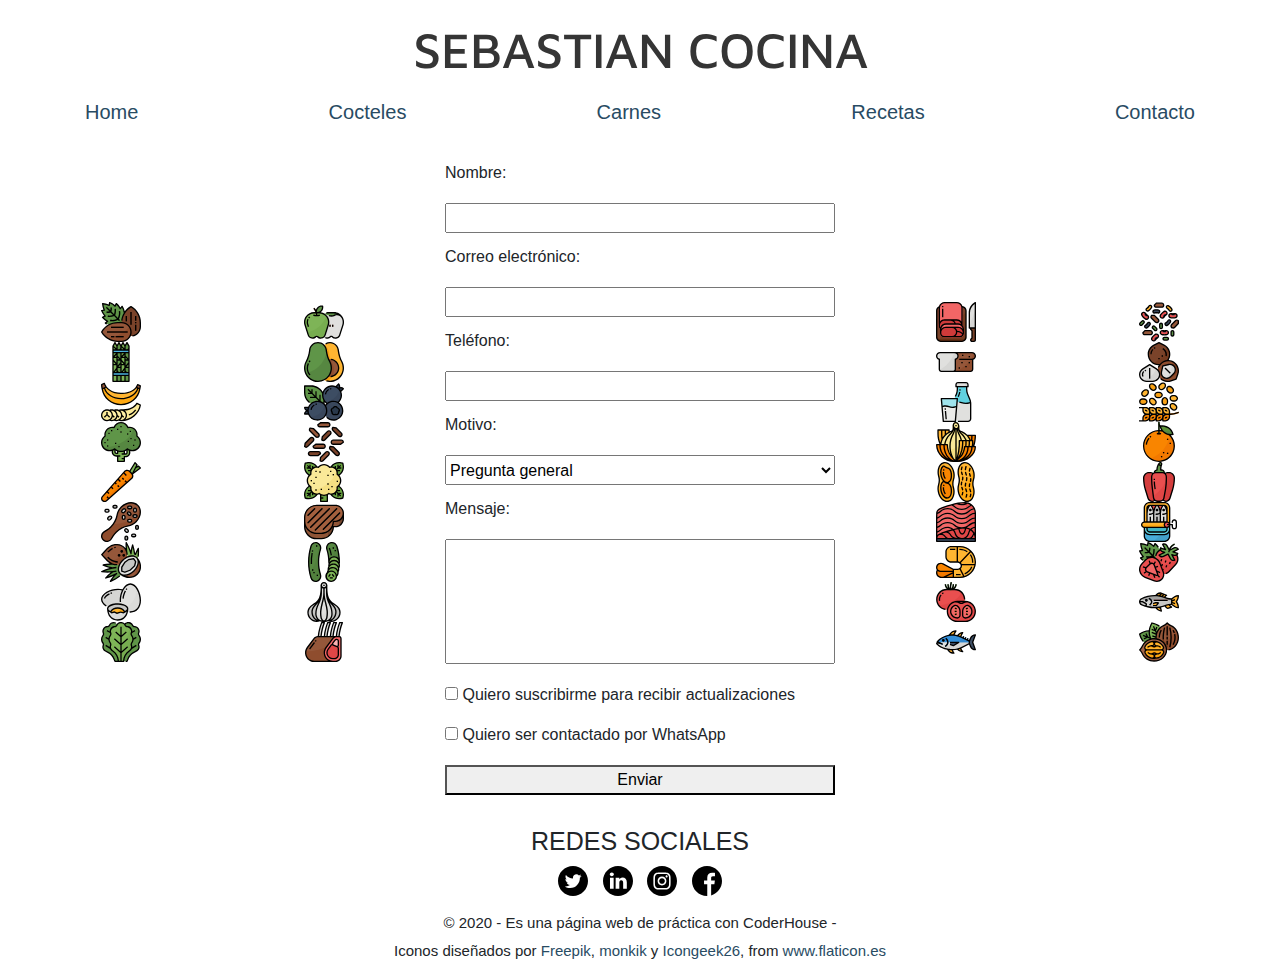
<file: contacto.html>
<!DOCTYPE html>
<html lang="es-CO">
  <head>
    <meta charset="utf-8">
    <meta name="robots" content="noindex, nofollow"/>
    <meta name="viewport" content="width=device-width, user-scalable=no">
    <link href="https://fonts.googleapis.com/css2?family=Maven+Pro:wght@400;500;600&display=swap" rel="stylesheet">
    <link rel="stylesheet" href="https://stackpath.bootstrapcdn.com/bootstrap/4.5.2/css/bootstrap.min.css" integrity="sha384-JcKb8q3iqJ61gNV9KGb8thSsNjpSL0n8PARn9HuZOnIxN0hoP+VmmDGMN5t9UJ0Z" crossorigin="anonymous">
    <link rel="stylesheet" href="./styles/general_SASS.css">
    <link rel="stylesheet" href="./styles/la_magia.css">
    <title>CHEFBASTIAN</title>
  </head>
  <body>
    <!-- START: encabezado de la página -->
    <div class="container">
      <header>
        <section>
          <div class="row flex-nowrap justify-content-center align-items-center header-title">
            <a href="./index.html"><h1 class="page-title">SEBASTIAN COCINA</h1></a>
          </div>
          <!-- START: Navigation -->
          <div class="nav-scroller py-1 mb-2">
            <nav class="nav d-flex justify-content-between" id="menu">
              <a href="./index.html">Home</a>
              <a href="./cocteles.html">Cocteles</a>
              <a href="./carnes.html">Carnes</a>
              <a href="./recetas.html">Recetas</a>
              <a href="./contacto.html">Contacto</a>
            </nav>
          </div>
        </section>
        <!-- END: Navigation -->
      </header>
    </div>
    <!-- END: encabezado de la página -->

    <!-- START: contenido de la pagina-->
    <main class="main-contact">
      <div class="iconos-ingredientes">
        <div class="pairing-icons">
          <div class="animation-X">
            <img class="icon-food" src="./assets/img/iconos/food/001-almond.svg" alt="">
          </div>
          <div class="animation--X">
            <img class="icon-food" src="./assets/img/iconos/food/002-apple.svg" alt="">
          </div>
        </div>
        <div class="pairing-icons">
          <div class="animation-X">
            <img class="icon-food" src="./assets/img/iconos/food/003-asparagus.svg" alt="">
          </div>
          <div class="animation--X">
            <img class="icon-food" src="./assets/img/iconos/food/004-avocado.svg" alt="">
          </div>
        </div>
        <div class="pairing-icons">
          <div class="animation-X">
            <img class="icon-food" src="./assets/img/iconos/food/005-banana.svg" alt="">
          </div>
          <div class="animation--X">
            <img class="icon-food" src="./assets/img/iconos/food/006-blueberry.svg" alt="">
          </div>
        </div>
        <div class="pairing-icons">
          <div class="animation-X">
            <img class="icon-food" src="./assets/img/iconos/food/007-broccoli.svg" alt="">
          </div>
          <div class="animation--X">
            <img class="icon-food" src="./assets/img/iconos/food/008-brown rice.svg" alt="">
          </div>
        </div>
        <div class="pairing-icons">
          <div class="animation-X">
            <img class="icon-food" src="./assets/img/iconos/food/009-carrots.svg" alt="">
          </div>
          <div class="animation--X">
            <img class="icon-food" src="./assets/img/iconos/food/010-cauliflower.svg" alt="">
          </div>
        </div>
        <div class="pairing-icons">
          <div class="animation-X">
            <img class="icon-food" src="./assets/img/iconos/food/011-chia.svg" alt="">
          </div>
          <div class="animation--X">
            <img class="icon-food" src="./assets/img/iconos/food/012-steak.svg" alt="">
          </div>
        </div>
        <div class="pairing-icons">
          <div class="animation-X">
            <img class="icon-food" src="./assets/img/iconos/food/013-coconut.svg" alt="">
          </div>
          <div class="animation--X">
            <img class="icon-food" src="./assets/img/iconos/food/014-cucumber.svg" alt="">
          </div>
        </div>
        <div class="pairing-icons">
          <div class="animation-X">
            <img class="icon-food" src="./assets/img/iconos/food/015-egg.svg" alt="">
          </div>
          <div class="animation--X">
            <img class="icon-food" src="./assets/img/iconos/food/016-garlic.svg" alt="">
          </div>
        </div>
        <div class="pairing-icons">
          <div class="animation-X">
            <img class="icon-food" src="./assets/img/iconos/food/017-kale.svg" alt="">
          </div>
          <div class="animation--X">
            <img class="icon-food" src="./assets/img/iconos/food/018-lamb.svg" alt="">
          </div>
        </div>
      </div>
      <div class="contact-container">
        <!-- START: formulario para recolectar datos de contacto -->
        <form action="" method="post">
            <label for="name" class="form-label">Nombre:</label>
            <br>
            <input type="text" class="form-input" id="name" name="user_name">
            <br>
            <label for="mail" class="form-label">Correo electrónico:</label>
            <br>
            <input type="email" class="form-input" id="mail" name="user_mail">
            <br>
            <label for="mail" class="form-label">Teléfono:</label>
            <br>
            <input type="number" class="form-input" id="phone" name="user_phone">
            <br>
            <label for="why" class="form-label">Motivo:</label>
            <br>
            <select id="why-list" class="form-listbox" name="why-list">
              <option value="pregunta-general">Pregunta general</option>
              <option value="busco-servicios">Busco servicios</option>
              <option value="ofrezco-servicios">Ofrezco servicios</option>
              <option value="otro">Otro</option>
            </select>
            <br>
            <label for="name" class="form-label">Mensaje:</label>
            <br>
            <textarea id="msg" class="form-message" name="user_message" rows="10"></textarea>
            <br>
            <div class="form-checkbox">
              <input type="checkbox" id="cbox1" value="mailing_checkbox"> <label for="cbox1">Quiero suscribirme para recibir actualizaciones</label>
            </div>
            <div class="form-checkbox">
              <input type="checkbox" id="cbox2" value="whatsapp_checkbox"> <label for="cbox2">Quiero ser contactado por WhatsApp</label>
            </div>
            <button type="button" class="form-button" onclick="">Enviar</button>
        </form>
        <!-- END: formulario para recolectar datos de contacto -->
      </div>
      <div class="iconos-ingredientes">
        <div class="pairing-icons">
          <div class="animation-X">
            <img class="icon-food" src="./assets/img/iconos/food/019-beef.svg" alt="">
          </div>
          <div class="animation--X">
            <img class="icon-food" src="./assets/img/iconos/food/020-legumes.svg" alt="">
          </div>
        </div>
        <div class="pairing-icons">
          <div class="animation-X">
            <img class="icon-food" src="./assets/img/iconos/food/021-white bread.svg" alt="">
          </div>
          <div class="animation--X">
            <img class="icon-food" src="./assets/img/iconos/food/022-macadamia nut.svg" alt="">
          </div>
        </div>
        <div class="pairing-icons">
          <div class="animation-X">
            <img class="icon-food" src="./assets/img/iconos/food/023-milk.svg" alt="">
          </div>
          <div class="animation--X">
            <img class="icon-food" src="./assets/img/iconos/food/024-oat.svg" alt="">
          </div>
        </div>
        <div class="pairing-icons">
          <div class="animation-X">
            <img class="icon-food" src="./assets/img/iconos/food/025-onion.svg" alt="">
          </div>
          <div class="animation--X">
            <img class="icon-food" src="./assets/img/iconos/food/026-orange.svg" alt="">
          </div>
        </div>
        <div class="pairing-icons">
          <div class="animation-X">
            <img class="icon-food" src="./assets/img/iconos/food/027-peanut.svg" alt="">
          </div>
          <div class="animation--X">
            <img class="icon-food" src="./assets/img/iconos/food/028-Bell pepper.svg" alt="">
          </div>
        </div>
        <div class="pairing-icons">
          <div class="animation-X">
            <img class="icon-food" src="./assets/img/iconos/food/029-salmon.svg" alt="">
          </div>
          <div class="animation--X">
            <img class="icon-food" src="./assets/img/iconos/food/030-sardines.svg" alt="">
          </div>
        </div>
        <div class="pairing-icons">
          <div class="animation-X">
            <img class="icon-food" src="./assets/img/iconos/food/031-Shrimp.svg" alt="">
          </div>
          <div class="animation--X">
            <img class="icon-food" src="./assets/img/iconos/food/032-strawberry.svg" alt="">
          </div>
        </div>
        <div class="pairing-icons">
          <div class="animation-X">
            <img class="icon-food" src="./assets/img/iconos/food/033-tomatoes.svg" alt="">
          </div>
          <div class="animation--X">
            <img class="icon-food" src="./assets/img/iconos/food/034-trout.svg" alt="">
          </div>
        </div>
        <div class="pairing-icons">
          <div class="animation-X">
            <img class="icon-food" src="./assets/img/iconos/food/035-tuna.svg" alt="">
          </div>
          <div class="animation--X">
            <img class="icon-food" src="./assets/img/iconos/food/036-walnut.svg" alt="">
          </div>
        </div>
      </div>
    </main>
    <!-- END: contenido de la pagina-->

    <!-- START: footer de la página -->
    <footer>
      <section class="data-footer">
        <h3>REDES SOCIALES</h3>
        <ul class="social-media">
          <li><a href="#"><img src="./assets/img/iconos/013-twitter.svg" alt="link to twitter's profile" width="30px" height="auto"></a></li>
          <li><a href="#"><img src="./assets/img/iconos/027-linkedin.svg" alt="link to linkein's profile" width="30px" height="auto"></a></li>
          <li><a href="#"><img src="./assets/img/iconos/029-instagram.svg" alt="link to instagram's profile" width="30px" height="auto"></a></li>
          <li><a href="#"><img src="./assets/img/iconos/036-facebook.svg" alt="link to facebooks's profile" width="30px" height="auto"></a></li>
        </ul>
        <p class="disclaimer">
          &copy; 2020 - Es una página web de práctica con CoderHouse -
        </p>
        <p>
          Iconos diseñados por <a href="https://www.flaticon.es/autores/freepik" title="Freepik">Freepik</a>,
          <a href="https://www.flaticon.com/authors/monkik" title="monkik">monkik</a>
          y <a href="https://www.flaticon.es/autores/icongeek26" title="Icongeek26">Icongeek26</a>,
          from <a href="https://www.flaticon.es/" title="Flaticon"> www.flaticon.es</a>
        </p>
      </section>
    </footer>
    <!-- END: footer de la página -->

  </body>
</html>
</file>
<file: styles/general_SASS.css>
* {
  margin: 0px;
  padding: 0px;
  box-sizing: border-box; }
  * h1 {
    font-size: 50px; }
    @media (min-width: 577px) and (max-width: 1050px) {
      * h1 {
        font-size: 40px; } }
    @media (max-width: 576px) {
      * h1 {
        font-size: 32px; } }
  * h2 {
    font-size: 35px; }
    @media (min-width: 577px) and (max-width: 1050px) {
      * h2 {
        font-size: 28px; } }
    @media (max-width: 576px) {
      * h2 {
        font-size: 22px; } }
  * h3 {
    font-size: 25px; }
    @media (min-width: 577px) and (max-width: 1050px) {
      * h3 {
        font-size: 20px; } }
    @media (max-width: 576px) {
      * h3 {
        font-size: 16px; } }
  * a {
    color: #284b63;
    text-decoration: none; }

body {
  background-color: #ffffff;
  overflow-y: scroll;
  display: flex;
  flex-direction: column; }

main {
  box-sizing: border-box;
  padding: 20px 20px; }

header {
  text-align: center;
  height: 106;
  color: #353535 !important;
  padding-bottom: 20px; }
  header section .header-title a:hover {
    text-decoration: none; }
  header section .header-title a h1 {
    margin-top: 20px;
    font-family: "Maven Pro", sans-serif !important;
    font: 50px;
    color: #353535; }

#menu {
  margin-top: 5px; }
  #menu a {
    font-size: 20px; }
    @media (max-width: 576px) {
      #menu a {
        font-size: 16px; } }
    #menu a:hover {
      color: #d9d9d9 !important;
      text-decoration: underline; }

footer {
  box-sizing: border-box;
  border-top: 1px solid transparent;
  height: 150px;
  padding: 20px 20px; }
  @media (max-width: 576px) {
    footer {
      padding: 5px 0px; } }
  footer h3 {
    margin-bottom: 10px; }
  footer p {
    font-size: 15px;
    margin: 5px; }
    @media (max-width: 576px) {
      footer p {
        font-size: 12px;
        margin: 3px; } }
  footer .social-media li {
    display: inline-block;
    margin: 0px 5px; }
    footer .social-media li .social-media-icon {
      height: 30px;
      width: auto; }
      @media (max-width: 576px) {
        footer .social-media li .social-media-icon {
          height: 25px;
          width: auto; } }

.data-footer {
  width: 50%;
  margin: 0PX auto;
  text-align: center; }
  @media (min-width: 577px) and (max-width: 1050px) {
    .data-footer {
      width: 90%;
      margin: 0PX auto;
      text-align: center; } }

.fixed-btn {
  display: block;
  width: 160px;
  height: 45px;
  position: fixed;
  bottom: 100px;
  right: 20px;
  background: #353535;
  line-height: 45px;
  text-align: center;
  border-radius: 3px;
  cursor: pointer; }
  .fixed-btn p {
    text-transform: uppercase;
    font-family: "Maven Pro", sans-serif;
    font-weight: 900;
    color: #d9d9d9; }
  .fixed-btn:active {
    box-shadow: 0  0; }
  @media (max-width: 1369px) {
    .fixed-btn {
      display: none; } }

.fixed-btn-responsive {
  display: none;
  border-radius: 50%; }
  @media (min-width: 1051px) and (max-width: 1369px) {
    .fixed-btn-responsive {
      position: fixed;
      bottom: 50px;
      right: 20px;
      display: block;
      width: 70x;
      height: 70px; } }
  @media (min-width: 577px) and (max-width: 1050px) {
    .fixed-btn-responsive {
      position: fixed;
      bottom: 50px;
      right: 20px;
      display: block;
      width: 60px;
      height: 60px; } }
  @media (max-width: 576px) {
    .fixed-btn-responsive {
      position: fixed;
      bottom: 50px;
      right: 20px;
      display: block;
      width: 45x;
      height: 45px; } }
  .fixed-btn-responsive img {
    display: none; }
    @media (min-width: 1051px) and (max-width: 1369px) {
      .fixed-btn-responsive img {
        position: fixed;
        bottom: 50px;
        right: 20px;
        display: block;
        width: 70x;
        height: 70px; } }
    @media (min-width: 577px) and (max-width: 1050px) {
      .fixed-btn-responsive img {
        position: fixed;
        bottom: 50px;
        right: 20px;
        display: block;
        width: 60x;
        height: 60px; } }
    @media (max-width: 576px) {
      .fixed-btn-responsive img {
        position: fixed;
        bottom: 50px;
        right: 20px;
        display: block;
        width: 45x;
        height: 45px; } }

.carousel img {
  height: 75vh;
  object-fit: cover; }

.carousel-caption h5, .carousel-caption p {
  color: #d9d9d9 !important;
  font-family: "Maven Pro", sans-serif !important;
  font-size: 46px;
  text-shadow: -3px 1.5px #353535, 1.5px 1.5px 1.5px #353535, -1.5px 1.5px 1.5px #353535, 0px 1.5px #353535; }

.carousel-caption p {
  font-size: 20px; }

.main-recetas {
  display: flex;
  justify-content: center; }
  .main-recetas article {
    max-width: 1200px;
    display: flex;
    flex-wrap: wrap;
    justify-content: center; }
  .main-recetas .recipe-card {
    display: flex;
    box-sizing: border-box;
    flex-direction: column;
    align-items: center;
    justify-content: space-between;
    padding: 20px;
    width: 350px;
    height: 680px;
    margin: 20px 25px;
    border: 2px solid #d9d9d9;
    border-radius: 10px; }
    .main-recetas .recipe-card:hover {
      border: 2px solid #353535; }
      .main-recetas .recipe-card:hover img {
        border: 2px solid #353535; }
  .main-recetas .recipe-card-info {
    display: flex;
    flex-direction: column;
    align-items: center;
    justify-content: flex-start; }
  .main-recetas .recipe-card-initial-data {
    text-align: center; }
  .main-recetas .recipe-card-img img {
    height: 320px;
    width: 320px;
    border-radius: 50%;
    border: 2px solid #d9d9d9; }
  .main-recetas .recipe-card-initial-data {
    margin-top: 30px; }
    .main-recetas .recipe-card-initial-data p {
      margin-top: 5px; }
  .main-recetas .recipe-card-ingredients {
    margin-top: 10px;
    overflow-y: scroll;
    width: 100%;
    height: 104px; }
  .main-recetas .recipe-card-ingredients-table {
    min-width: 250px;
    width: 100%;
    text-align: center; }
    .main-recetas .recipe-card-ingredients-table th {
      font-weight: bold;
      text-align: center; }
    .main-recetas .recipe-card-ingredients-table .left-border {
      border-left: 1px solid #353535;
      border-bottom: 1px solid #353535; }
    .main-recetas .recipe-card-ingredients-table .right-border {
      border-right: 1px solid #353535;
      border-bottom: 1px solid #353535; }
  .main-recetas .recipe-card-button button {
    width: 100%;
    height: 35px;
    background: #353535;
    text-transform: uppercase;
    font-family: "Maven Pro", sans-serif;
    font-weight: 900;
    color: #fff;
    font: #ffffff;
    border-radius: 10px;
    min-width: 300px; }
  .main-recetas .recipe-card-footer span {
    font-family: "Maven Pro", sans-serif;
    color: #353535;
    font-size: 14px; }
  .main-recetas .recipe-card-footer a {
    text-decoration: underline; }

.main-contact .contact-container .form-input, .main-contact .contact-container .form-listbox, .main-contact .contact-container .form-label, .main-contact .contact-container .form-checkbox, .main-contact .contact-container .form-button, .main-contact .contact-container .form-message {
  width: 100%;
  min-width: 380px;
  margin-top: 2px;
  margin-bottom: 10px;
  padding: 0px, 5px;
  height: 30px; }

.main-contact {
  padding: 0px;
  display: flex;
  flex-direction: column;
  align-items: center;
  justify-content: space-between; }
  @media (min-width: 577px) and (max-height: 930px) {
    .main-contact {
      flex-direction: row;
      justify-content: center; } }
  @media (max-width: 768px) {
    .main-contact {
      flex-direction: row;
      align-items: center;
      justify-content: center; } }
  .main-contact .icon-food {
    width: 40px; }
  .main-contact .pairing-icons {
    width: 100px;
    display: flex;
    flex-direction: row;
    justify-content: space-between; }
    @media (min-width: 577px) and (max-height: 930px) {
      .main-contact .pairing-icons {
        width: 100%;
        flex-direction: row;
        justify-content: space-around; } }
  .main-contact .iconos-ingredientes {
    width: 100%;
    display: flex;
    flex-direction: row;
    justify-content: space-around;
    margin: 20px; }
    @media (min-width: 577px) and (max-height: 930px) {
      .main-contact .iconos-ingredientes {
        min-width: 200px;
        display: flex;
        flex-direction: column; } }
    @media (max-width: 768px) {
      .main-contact .iconos-ingredientes {
        display: none; } }
  .main-contact .contact-container {
    box-sizing: border-box;
    min-width: 390px; }
    @media (max-width: 768px) {
      .main-contact .contact-container {
        margin: 0px 15px; } }
    @media (max-width: 768px) {
      .main-contact .contact-container .form-input {
        font-size: 15px; } }
    @media (max-width: 768px) {
      .main-contact .contact-container .form-listbox {
        font-size: 15px; } }
    @media (max-width: 768px) {
      .main-contact .contact-container .form-label {
        font-size: 15px; } }
    @media (max-width: 768px) {
      .main-contact .contact-container .form-checkbox {
        font-size: 15px; } }
    @media (max-width: 768px) {
      .main-contact .contact-container .form-button {
        font-size: 15px; } }
    .main-contact .contact-container .form-message {
      padding: 5px;
      resize: none;
      height: 125px; }
    .main-contact .contact-container input[type="checkbox"]:checked + label {
      color: red; }

.meal-card, .coctail-card {
  width: 100%;
  margin-top: 0px;
  display: flex;
  flex-direction: row;
  padding: 20px; }
  .meal-card h2 a, .coctail-card h2 a {
    text-decoration: none; }
    @media (max-width: 1068px) {
      .meal-card h2 a, .coctail-card h2 a {
        text-decoration: underline; } }
  .meal-card img, .coctail-card img {
    width: 100%;
    height: auto; }
  @media (min-width: 1069px) and (max-width: 1366px) {
    .meal-card, .coctail-card {
      width: 100%;
      margin: 10px auto;
      padding: 10px; } }
  @media (max-width: 1068px) {
    .meal-card, .coctail-card {
      flex-direction: column;
      border: 1px solid #353535;
      border-radius: 20px;
      width: 100%;
      margin: 10px auto;
      padding: 10px; } }

.meal-card-img, .coctail-card-img, .meal-card-img-left, .coctail-card-img-left, .meal-card-img-right, .coctail-card-img-right {
  width: 70%;
  border-radius: 20px;
  max-height: 600px;
  overflow: hidden; }
  @media (min-width: 1069px) and (max-width: 1366px) {
    .meal-card-img, .coctail-card-img, .meal-card-img-left, .coctail-card-img-left, .meal-card-img-right, .coctail-card-img-right {
      width: 50%;
      border-radius: 20px;
      overflow: hidden; } }
  @media (max-width: 1068px) {
    .meal-card-img, .coctail-card-img, .meal-card-img-left, .coctail-card-img-left, .meal-card-img-right, .coctail-card-img-right {
      width: 100%;
      border-radius: 20px;
      max-height: 700px;
      overflow: hidden; } }

.main-coctail-card {
  display: flex;
  flex-direction: column;
  padding: 0px 50px;
  margin: 0px; }

@media (max-width: 1068px) {
  .meal-card p {
    display: none; } }

@media (max-width: 1068px) {
  .meal-card .leer-mas {
    display: none; } }

@media (max-width: 1068px) {
  .coctail-card p {
    display: none; } }

@media (max-width: 1068px) {
  .coctail-card .leer-mas {
    display: none; } }

.meal-card-img-left {
  float: left; }

.coctail-card-img-left {
  float: left; }

.meal-card-img-right {
  float: right; }

.coctail-card-img-right {
  float: right; }

.card-info {
  width: 30%;
  padding: 0px 20px;
  display: flex;
  flex-direction: column;
  justify-content: space-between; }
  .card-info .leer-mas a {
    text-decoration: underline; }
  @media (min-width: 1069px) and (max-width: 1366px) {
    .card-info {
      width: 50%; } }
  @media (max-width: 1068px) {
    .card-info {
      width: 100%;
      padding: 10px 5px; } }

.leer-mas-structure {
  text-decoration: underline; }
</file>
<file: styles/la_magia.css>
*{
  --animation-x-tiempo-total: 15s;
}

.animation--X{
  animation: mixing_loop_with_waiting var(--animation-x-tiempo-total) linear infinite;
  transform-origin: 0% 50%;
}
        
.animation-X{
  animation: mixing_loop_with_waiting var(--animation-x-tiempo-total) linear infinite;
  transform-origin: 110% 50%;
}
      
@media(min-width:577px) and (max-height: 930px){
  .animation--X{
    animation: moving_go_and_back_with_waiting_1 var(--animation-x-tiempo-total) linear infinite;
  }
         
  .animation-X{
    animation: moving_go_and_back_with_waiting_2 var(--animation-x-tiempo-total) linear infinite;
  }
}

@keyframes mixing_loop_with_waiting {
    0% {
      transform: rotate(0deg)
    }
    5% {
      transform: rotateX(180deg)rotateY(0);
    }
    10% {
      transform: rotateX(180deg)rotateY(180deg);
    }
    15% {
      transform: rotateX(0)rotateY(180deg);
    }
    17%{
        transform: rotateX(0)rotateY(180deg)scale(1.2);
    }
    25% {
        transform: rotateX(0)rotateY(180deg)scale(0.8);;
      }
    32% {
      transform: rotateX(0)rotateY(0);
    }
    100% {
      transform: rotateX(0)rotateY(0);
    }
}

@keyframes moving_go_and_back_with_waiting_1 {
  0% {
    transform: translateX(0px)rotate(0deg);
  }
  5% {
    transform: translateX(-50%)rotate(180deg);
  }
  10% {
    transform: translateX(-150%)rotate(359deg);
  }
  15% {
    transform: translateX(-150%)rotate(359deg);
  }
  20%{
    transform: translateX(-50%)rotate(180deg);
  }
  25% {
    transform: translateX(0%)rotate(0deg);
    }
  100% {
    transform: translateX(0%)rotate(0deg);
  }
}

@keyframes moving_go_and_back_with_waiting_2 {
  0% {
    transform: translateX(0px)rotate(0deg);
  }
  5% {
    transform: translateX(50%)rotate(180deg);
  }
  10% {
    transform: translateX(150%)rotate(359deg);
  }
  15% {
    transform: translateX(150%)rotate(359deg);
  }
  20%{
    transform: translateX(50%)rotate(180deg);
  }
  25% {
    transform: translateX(0%)rotate(0deg);
    }
  100% {
    transform: translateX(0%)rotate(0deg);
  }
}
</file>
